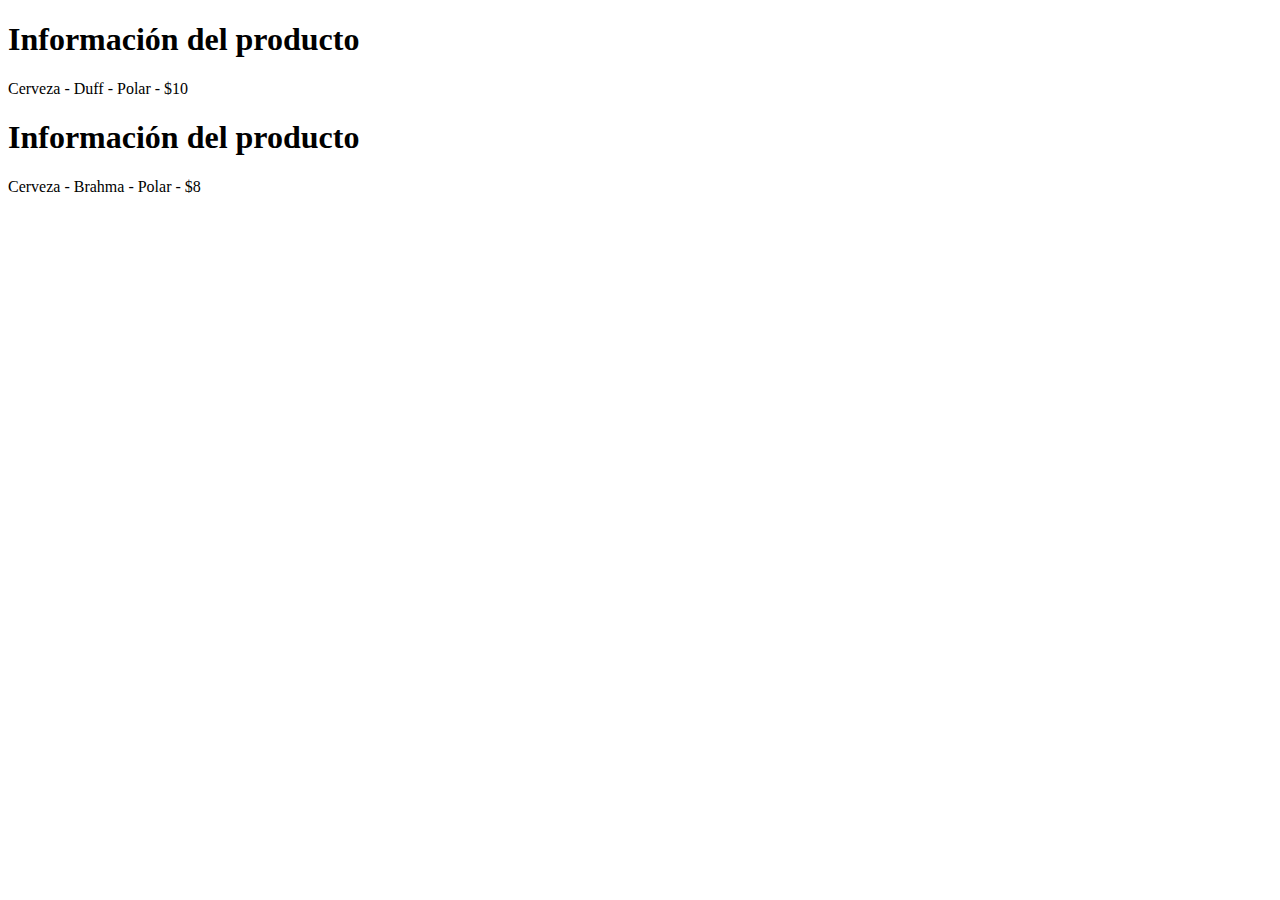
<file: 5 Decorator/js/index.html>
<!DOCTYPE html>
<html>
<head>
    <meta charset='utf-8'>
    <meta http-equiv='X-UA-Compatible' content='IE=edge'>
    <title>Page Title</title>
    <meta name='viewport' content='width=device-width, initial-scale=1'>
    <!-- <link rel='stylesheet' type='text/css' media='screen' href='main.css'> -->
    
</head>
<body>

    <div id="myDiv1"></div>

    <div id="myDiv2"></div>
    
    <script src='decorator.js'></script>
</body>
</html>
</file>
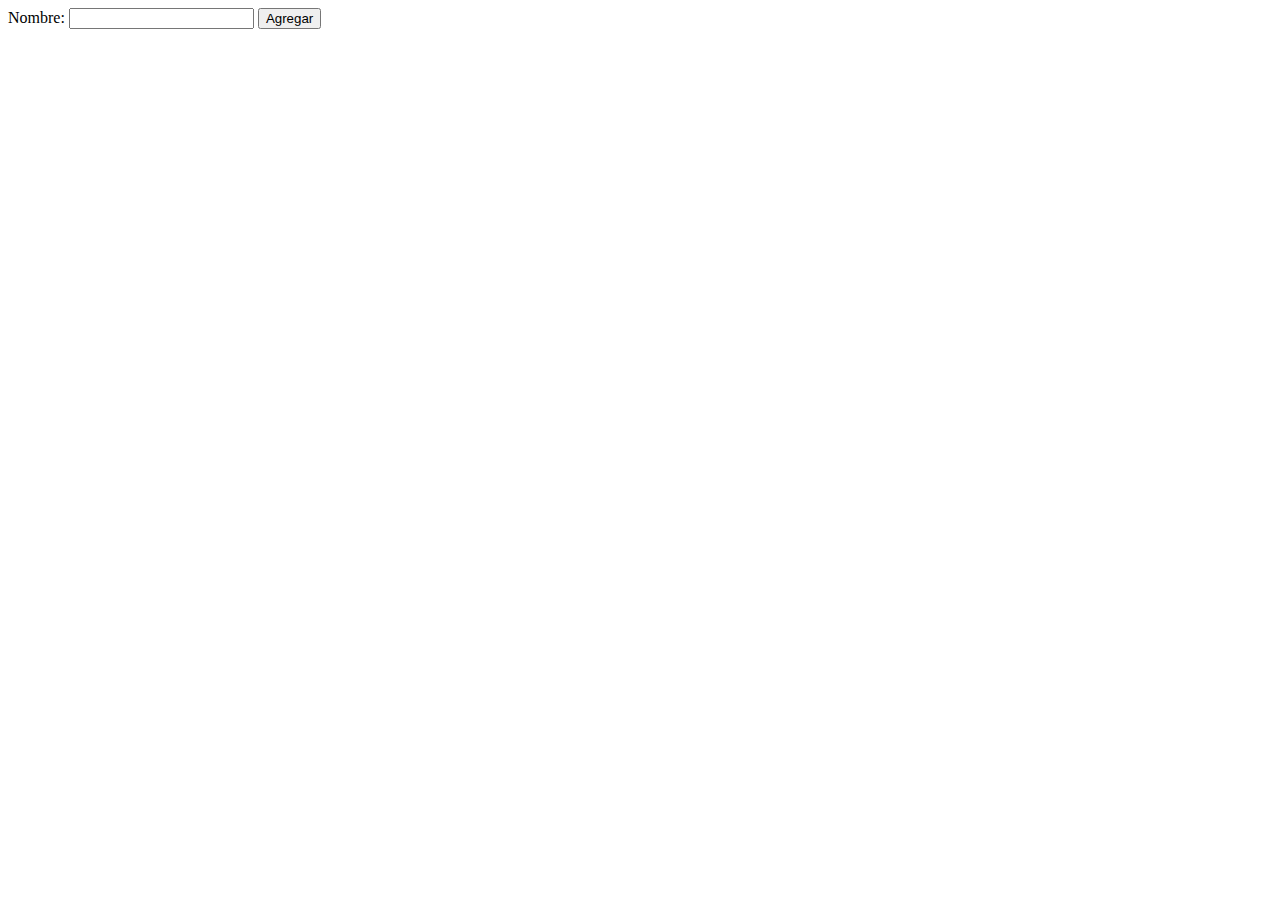
<file: 4 Observer/js/caso-practico/index.html>
<!DOCTYPE html>
<html>
<head>
  <meta charset='utf-8'>
  <meta http-equiv='X-UA-Compatible' content='IE=edge'>
  <title>Page Title</title>
  <meta name='viewport' content='width=device-width, initial-scale=1'>
</head>
<body>

  <div>
    <label>Nombre: </label>
    <input id="textName" type='text'>
    <button onclick="add()">Agregar</button>
  </div>

  <div id="div1"></div>
  <div id="div2"></div>
  <div id="div3"></div>

  <script src='itemsObserver.js'></script>
</body>
</html>
</file>
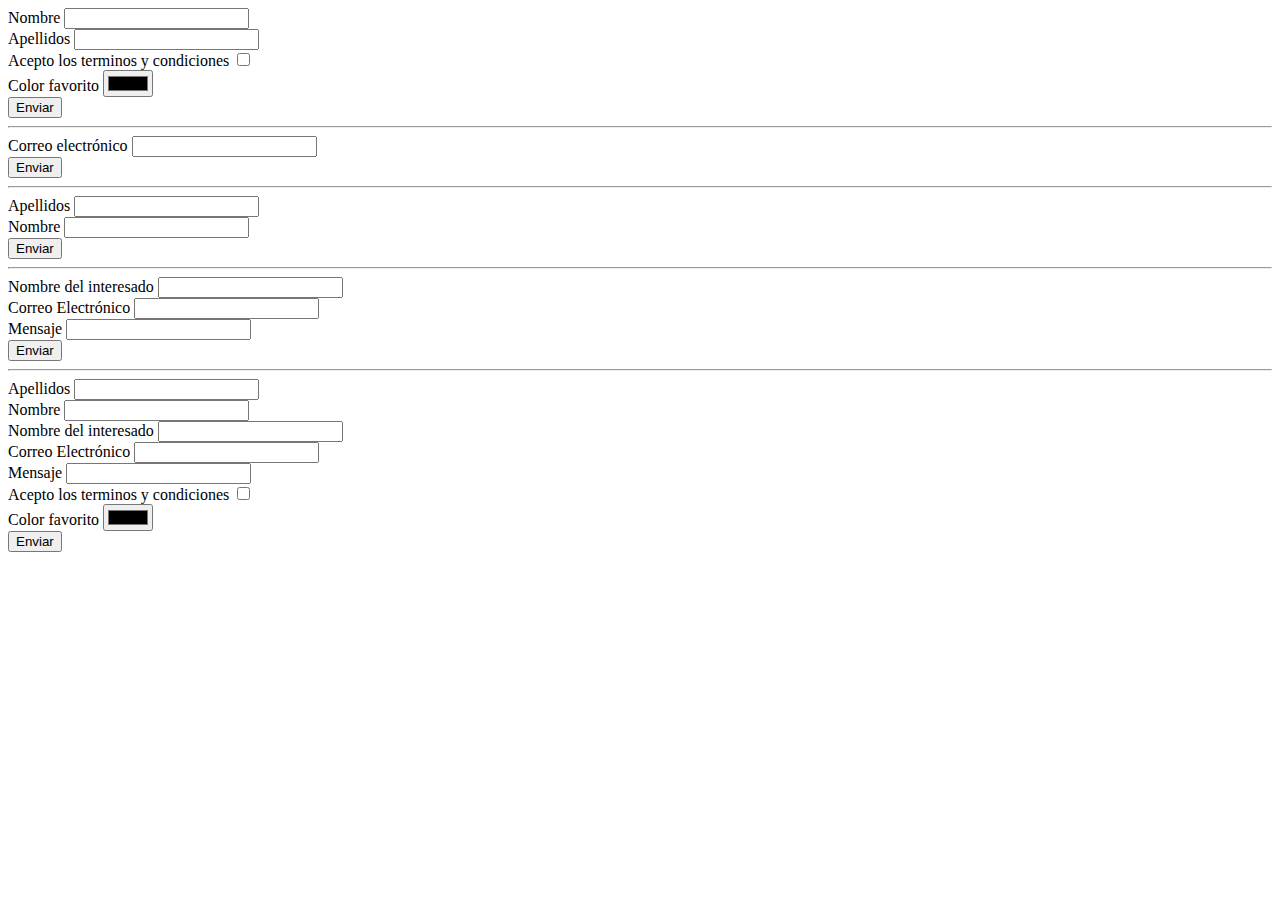
<file: 6 Builder/js/caso-practico/index.html>
<!DOCTYPE html>
<html>
<head>
  <meta charset='utf-8'>
  <meta http-equiv='X-UA-Compatible' content='IE=edge'>
  <title>Page Title</title>
  <meta name='viewport' content='width=device-width, initial-scale=1'>
  <!-- <link rel='stylesheet' type='text/css' media='screen' href='main.css'> -->
</head>
<body>

  <div id="form1"></div>

  <hr>

  <div id="form2"></div>

  <hr>

  <div id="form3"></div>

  <hr>

  <div id="form4"></div>

  <hr>

  <div id="form5"></div>

  <script src='main.js'></script>
</body>
</html>
</file>
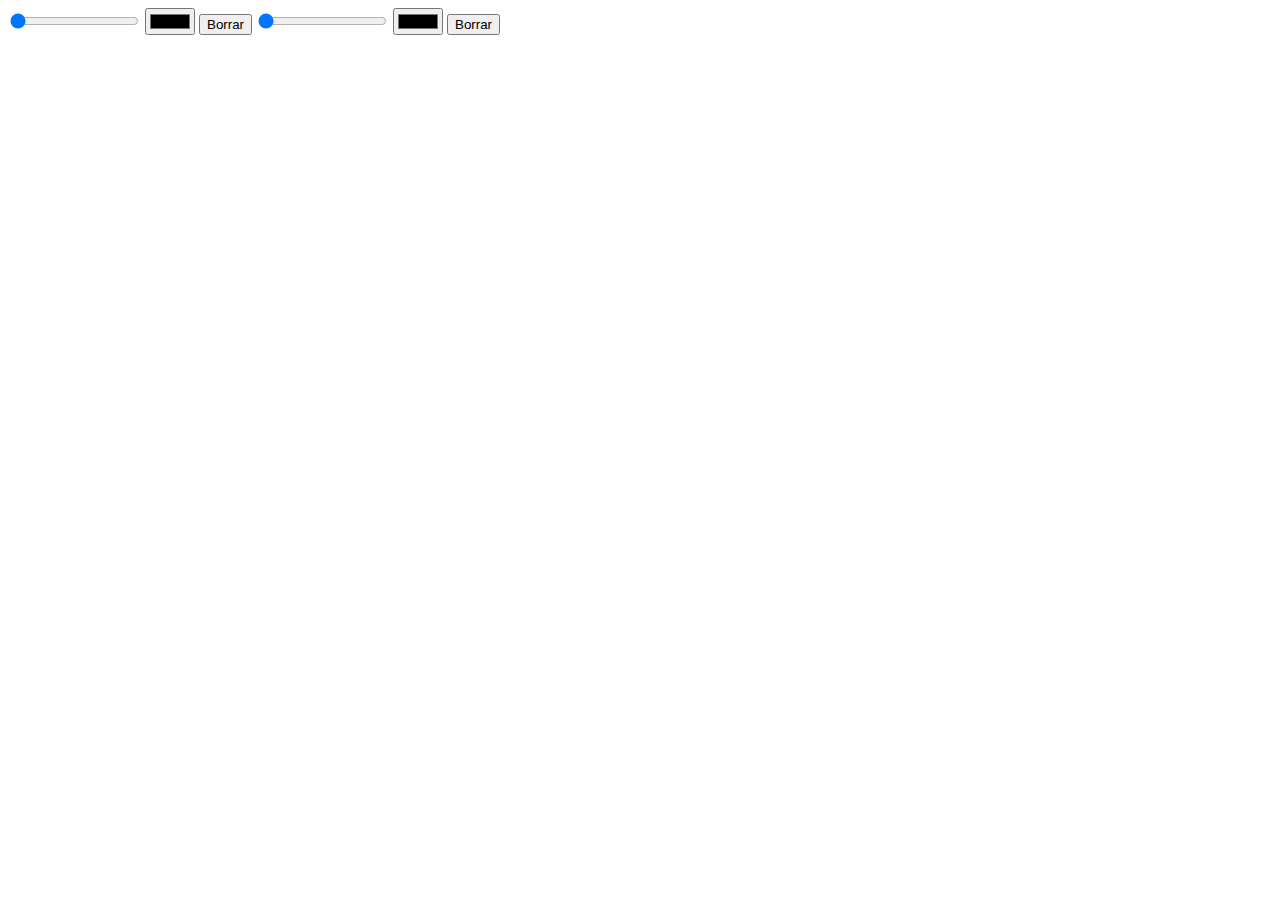
<file: 8 Bridge/js/caso-practico/index.html>
<!DOCTYPE html>
<html>
<head>
  <meta charset='utf-8'>
  <meta http-equiv='X-UA-Compatible' content='IE=edge'>
  <title>Page Title</title>
  <meta name='viewport' content='width=device-width, initial-scale=1'>
  <!-- <link rel='stylesheet' type='text/css' media='screen' href='main.css'> -->
</head>
<body>
  <div>
    <input type='range' max="100" min="1" step="1" id="range1" value="1" />
    <input type="color" id="editorColor1" />
    <button id='btn1'>Borrar</button>

    <input type='range' max="100" min="1" step="1" id="range2" value="1" />
    <input type="color" id="editorColor2" />
    <button id='btn2'>Borrar</button>

    <div id="content" style="margin-bottom: 5px;"></div>
    <canvas width="500" height="500" id="canvas"></canvas>
  </div>
  <script src='bridge.js'></script>
</body>
</html>
</file>
